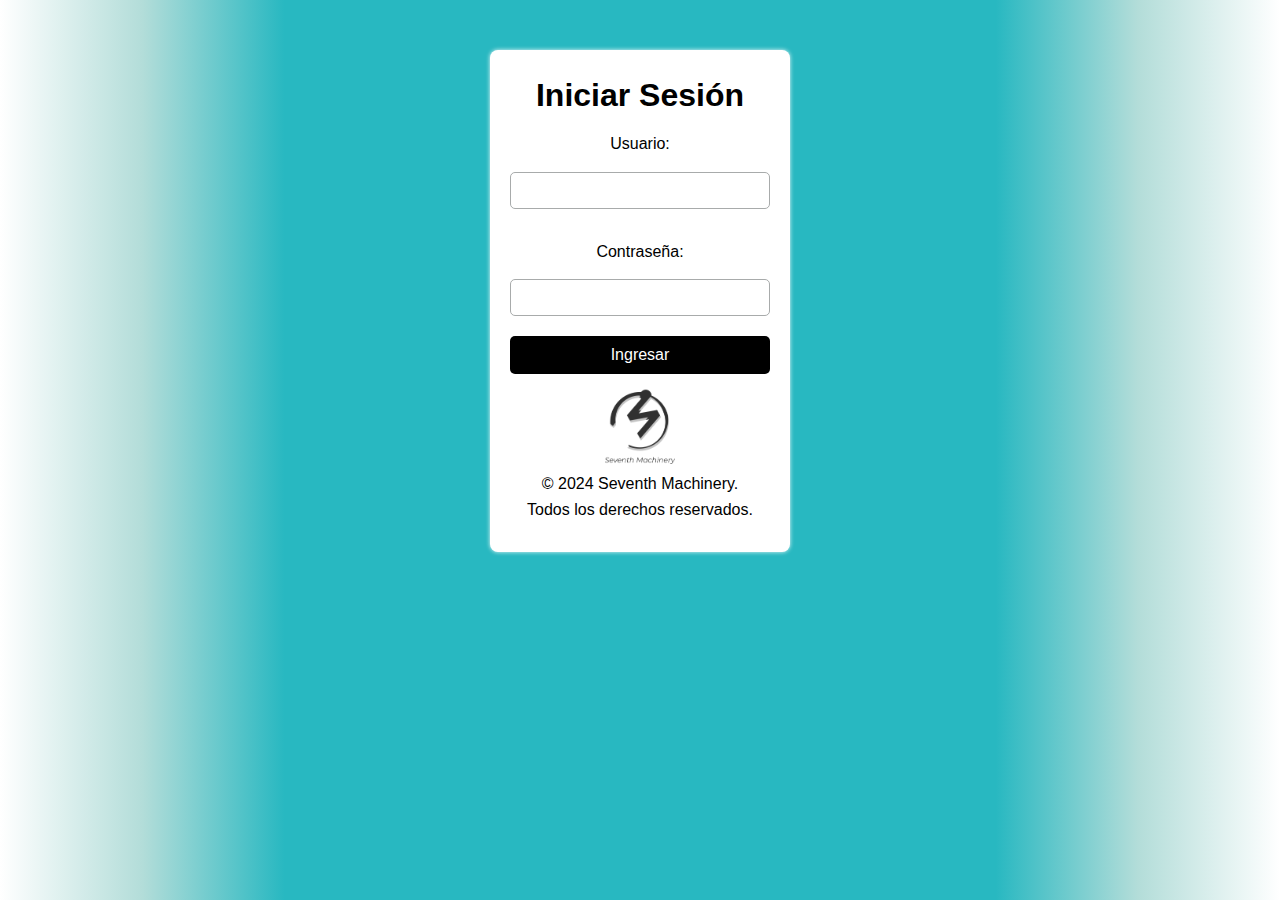
<file: Ford-scorpII/index.html>
<!DOCTYPE html>
<html lang="es">
<head>
    <meta charset="UTF-8">
    <meta name="viewport" content="width=device-width, initial-scale=3.0">
    <title>Ford-scorpII</title>
    <link rel="stylesheet" href="styles.css">
</head>
<body>
    <!-- Sección de Inicio de Sesión -->
    <div id="login-section">
        <h1>Iniciar Sesión</h1>
        <form id="login-form">
            <label for="username">Usuario:</label>
            <input type="text" id="username" name="username" required>
            <label for="password">Contraseña:</label>
            <input type="password" id="password" name="password" required>
            <button type="button" onclick="login()">Ingresar</button>
        </form>
	<footer>
		<img src="imagenes/firmamail.jpeg" alt="Logo de Seventh Machinery" width="70">
    		<p>&copy; 2024 Seventh Machinery. Todos los derechos reservados.</p>
	</footer>
    </div>


    <!-- Página Principal -->
    <div id="main-content" style="display: none;">
<div class="parallax">
        <header>
            <h1>Manual de Usuario: Sistema de visión SCORP-II</h1>
        </header>
</div>

        <!-- Sección de Contenido -->
<!-- Sección de Contenido -->
<section>
    <h2><br></h2>
    <h3>Objetivo del Manual</h3>
    <p>El propósito de este manual es brindarle una mejor experiencia al usuario al momento de configurar su sistema de visión por computadora, así como ofrecer soporte para instalación y manipulación.</p>
    <div class="video-container">
        <iframe class="presentacion" 
                src="https://www.youtube.com/embed/9Vru4YEnzCo" 
                title="Video de presentación"
                frameborder="0" 
                allow="accelerometer; autoplay; clipboard-write; encrypted-media; gyroscope; picture-in-picture" 
                allowfullscreen>
        </iframe>
    </div>
</section>

            
            <h3>Descripción General del Sistema</h3>
            <p>SCORP-II es un sistema inálambrico de visión que incluye una cámara IP. Además, cuenta con una unidad central de procesamiento (CPU) donde se lleva a cabo el análisis del vídeo. El algoritmo funciona de tal manera que el operario debe inspeccionar una parte específica de la carrocería durante un período de tiempo determinado para validar la inspección. Este análisis puede visualizarse en tiempo real en el monitor de la CPU central.
<img src="imagenes/DescrAntares.jpeg" alt="Descripción del Sistema Antares Tech" class="system-image">
 <div class="video-container">
        <iframe class="presentacion" 
                src="https://www.youtube.com/embed/2Ju7Uy2liuA" 
                title="Video de presentación"
                frameborder="0" 
                allow="accelerometer; autoplay; clipboard-write; encrypted-media; gyroscope; picture-in-picture" 
                allowfullscreen>
        </iframe>
    </div>
</p>
            

        <section>
            <h2><br>Modo de empleo</h2>

            <h3>Colocación de equipo</h3>
            <p>El operador del sistema de grabación debe colocarse, primeramente, el centro de control SCORP-II (que incluye batería y unidad de procesamiento) sobre la cadera y la cámara sobre la cabeza, utilizando la diadema con la que cuenta, como lo muestra el siguiente video.</p>

            <p>La duración de la batería es de aproximadamente 8 horas y utiliza un cargador de carga rápida tipo C.</p>

 <div class="video-container">
        <iframe class="presentacion" 
                src="https://www.youtube.com/embed/NcbVbM0ji40" 
                title="V1"
                frameborder="0" 
                allow="accelerometer; autoplay; clipboard-write; encrypted-media; gyroscope; picture-in-picture" 
                allowfullscreen>
        </iframe>
    </div>
            <p>Una vez puesto el equipo, se debe calibrar la cámara pues eso depende de la altura del operador.</p>

<p>Procedemos a encender el centro de procezamiento (dispositivo que se coloca a la altura de la cadera), encendemos la computadora con el software de SCORP-II y conectamos mediante WiFi la cámara para comenzar la inspección.</p>

            <h3>Interfaz de usuario</h3>
            <p>A continuación le explicamos la interfaz de SCORP-II:<br>

	    <ul>
	    <li>Lo primero que se ve al ingresar a la página es el inicio de sesión, para el cual deberá ingresar un usuario y contraseña previamente proporcionados</li>
	    <li>Posteriormente, verá la pantalla que permite calibrar la cámara, una vez calibrada puede comenzar con el arranque del sistema.</li>
		</ul><br></p>
    <div class="two-images">
        <img src="imagenes/F1.jpeg" alt="Descripción del Sistema Antares Tech" class="system-image">
        <img src="imagenes/F2.jpeg" alt="Descripción del Sistema Antares Tech" class="system-image">
    </div>

	    <ul>
	    <li>Al momento de presionar "Iniciar SCORP-II, le aparecerá la siguiente página donde podrá inicar a inspeccionar vehículos.</li>
	    <img src="imagenes/F3.jpeg" alt="Descripción del Sistema Antares Tech" class="system-image">
	    <li> Como se muestra en la imagen, con  SCORP-II puede ver el porcentaje de paneles inspeccionados tanto globalmente como por vehículo mediante video en tiempo real.</li></ul>

<!--
            
            <h3>Grabación y Almacenamiento de Datos</h3>
            <p>SCORP-II cuenta con un sistema de registros que muestra la cantidad de autos inspeccionados en una fecha y hora determinados, como lo muestra la siguiente imagen.</p>
	    <img src="D:\Pagina manual\F4.png" alt="Descripción del Sistema Antares Tech" class="system-image">
            <p>Las siguientes imágenes muestran resultados :
	    	<ul>
	    		<li>Globales</li>
	    		<li> Por panel</li>
	    		<li> Individuales</li>
	    	</ul>
	    </p>
	    <img src="D:\Pagina manual\F5.png" alt="Descripción del Sistema Antares Tech" class="system-image">


	    <br><p>El proceso de almacenamiento y consulta de los datos recopilados por SCORP-II se muestran en las siguientes imágenes.</p>
	    <p>En la carpeta "Resultados SCORP-II" se guardan los datos clasificados en:
	    	<ul>
	    		<li>Globales</li>
	    		<li> Por panel</li>
	    		<li> Individuales</li>
	    	</ul></p>
    <div class="two-images">
        <img src="D:\Pagina manual\D1.jpeg" alt="Descripción del Sistema Antares Tech" class="system-image">
        <img src="D:\Pagina manual\D2.jpeg" alt="Descripción del Sistema Antares Tech" class="system-image">
    </div>
        <img src="D:\Pagina manual\D3.jpeg" alt="Descripción del Sistema Antares Tech" class="system-image">

	    <p>En la carpeta "PyFORD" se guardan los datos:
	    	<ul>
	    		<li>Globales</li>
	    		<li> Por panel</li>
	    		<li> Individuales</li>
	    		<li>Tiempo</li>
	    		<li> Usuarios</li>
	    		<li> Parámetros de aplicación</li>
	    	</ul></p>
    <div class="two-images">
        <img src="D:\Pagina manual\D4.jpeg" alt="Descripción del Sistema Antares Tech" class="system-image">
        <img src="D:\Pagina manual\D5.jpeg" alt="Descripción del Sistema Antares Tech" class="system-image">
    </div>
    <div class="two-images">
        <img src="D:\Pagina manual\D6.jpeg" alt="Descripción del Sistema Antares Tech" class="system-image">
        <img src="D:\Pagina manual\D7.jpeg" alt="Descripción del Sistema Antares Tech" class="system-image">
    </div>
        <img src="D:\Pagina manual\D8.jpeg" alt="Descripción del Sistema Antares Tech" class="system-image">
        </section>
-->

        <section>
            <h2><br> Mantenimiento</h2>
            <p>Si lo que necesita es abrir el dispositivo para reemplazar componentes o meramente inspeccionar, en los siguientes videos le mostramos paso a paso cómo 	    realizarlo adecuadamente</p>
	    <p>Le sugerimos tener a la mano:
	    	<ul>
	    		<li> Desarmador de cruz</li>
	    		<li> Cuña o alguna pieza plástica delgada y pequeña para hacer palanca</li>
	    		<li> Dados pequeños</li>
	    		<li> Pinzas</li>
	    	</ul></p>
    <div class="video-grid-container">
        <iframe class="video-grid-item" 
                src="https://www.youtube.com/embed/WCe6BuFxeGQ" 
                title="VM1"
                frameborder="0" 
                allow="accelerometer; autoplay; clipboard-write; encrypted-media; gyroscope; picture-in-picture" 
                allowfullscreen>
        </iframe>
        <iframe class="video-grid-item"  
                src="https://www.youtube.com/embed/hZ36bDweLxw" 
                title="VM2"
                frameborder="0" 
                allow="accelerometer; autoplay; clipboard-write; encrypted-media; gyroscope; picture-in-picture" 
                allowfullscreen>
        </iframe>
        <iframe class="video-grid-item" 
                src="https://www.youtube.com/embed/RvDWajMUClM" 
                title="VM3"
                frameborder="0" 
                allow="accelerometer; autoplay; clipboard-write; encrypted-media; gyroscope; picture-in-picture" 
                allowfullscreen>
        </iframe>
	    </div>
            <p>Una vez realizado el reemplazo de componentes o inspección, le mostramos cómo volver a armar su SCORP-II en los siguientes videos:</p>
    <div class="video-grid-container">
        <iframe class="video-grid-item" 
                src="https://www.youtube.com/embed/OqjhW5KB1dY" 
                title="VM4"
                frameborder="0" 
                allow="accelerometer; autoplay; clipboard-write; encrypted-media; gyroscope; picture-in-picture" 
                allowfullscreen>
        </iframe>
        <iframe class="video-grid-item" 
                src="https://www.youtube.com/embed/wI9HPrn5KUU" 
                title="VM5"
                frameborder="0" 
                allow="accelerometer; autoplay; clipboard-write; encrypted-media; gyroscope; picture-in-picture" 
                allowfullscreen>
        </iframe>
        <iframe class="video-grid-item" 
                src="https://www.youtube.com/embed/V5nim2c9PKQ" 
                title="VM6"
                frameborder="0" 
                allow="accelerometer; autoplay; clipboard-write; encrypted-media; gyroscope; picture-in-picture" 
                allowfullscreen>
        </iframe>
        <iframe class="video-grid-item" 
                src="https://www.youtube.com/embed/KTum-XhPydY" 
                title="VM7"
                frameborder="0" 
                allow="accelerometer; autoplay; clipboard-write; encrypted-media; gyroscope; picture-in-picture" 
                allowfullscreen>
        </iframe>
	    </div>
 
            <h3>Contactos de Soporte</h3>
            <p>Correo electrónico: irisinsighttechgroup@gmail.com</p>
            <p>Número telefónico: +52 55 31 00 6267</p>
        </section>


	<footer class="footer-alt">
		<img src="imagenes/firmamail.jpeg" alt="Logo de Seventh Machinery" width="50">
    		<p>&copy; 2024 Seventh Machinery. Todos los derechos reservados</p>
	</footer>


    <script>
        // Función de autenticación básica
        function login() {
            const username = document.getElementById('username').value;
            const password = document.getElementById('password').value;

            // Cambia los valores de usuario y contraseña según lo que necesites
            const correctUsername = "FRD admin";
            const correctPassword = "CSAPAssembly";

            if (username === correctUsername && password === correctPassword) {
                document.getElementById('login-section').style.display = 'none';
                document.getElementById('main-content').style.display = 'block';
            } else {
                alert("Usuario o contraseña incorrectos");
            }
        }
    </script>
</body>
</html>
</file>
<file: Ford-scorpII/styles.css>
/* Reset de margen y padding para mantener consistencia */
* {
    margin: 0;
    padding: 0;
    box-sizing: border-box;
    font-family: Arial, sans-serif;
}

/* Fondo y estructura general */
body {
    background: linear-gradient(to right, #ffffff, #b3ddd9, #28b8c1, #28b8c1, #28b8c1, #28b8c1, #28b8c1 ,#28b8c1, #b3ddd9 , #ffffff);
    color: #333333;
    font-size: 16px;
    line-height: 1.6;
}

/* Fondo para la sección de inicio de sesión */
#login-section {
    background-color: #ffffff;
    color: black; /* Color de texto blanco para contraste */
    padding: 20px;
    width: 300px;
    margin: 50px auto;
    border-radius: 8px;
    box-shadow: 0px 0px 4px rgba(255, 255, 255, .9);
    text-align: center;
}

/* Opción 1: Fondo con imagen */
// Descomenta estas líneas para usar una imagen de fondo en lugar de color negro
/*
#login-section {
    background-image: url('ruta-de-tu-imagen.jpg'); /* Reemplaza con la ruta de tu imagen */
    background-size: cover;
    background-position: center;
    color: white;
}
*/

#login-section h1 {
    color: #000000;
    font-size: 1.5em;
    margin-bottom: 20px;
}

#login-form label {
    display: black;
    margin: 10px 0 5px;
    color: #0000000;
}

#login-form input[type="text"],
#login-form input[type="password"] {
    width: 100%;
    padding: 10px;
    margin-bottom: 10px;
    border: 1px solid #a8abab;
    border-radius: 5px;
}

#login-form button {
    background-color: #000000;
    color: white;
    padding: 10px;
    width: 100%;
    border: none;
    border-radius: 5px;
    cursor: pointer;
    font-size: 1em;
}

#login-form button:hover {
    background-color: #2c9195;
}

/* Estructura principal de la página */
#main-content {
    max-width: 1300px;
    margin: 0px auto;
    padding: 20px;
    background-color: #ffffff;
    border-radius: 8px;
    box-shadow: 0px 4px 8px rgba(0, 0, 0, 0.1);
}

/* Estilo del encabezado */
header {
    position: absolute; /* Posiciona el encabezado dentro del contenedor parallax */
    top: 50%; /* Lo coloca verticalmente al 50% de la altura de la sección */
    left: 0; /* Empuja el encabezado hacia la izquierda */
    width: 100%; /* Hace que el encabezado ocupe todo el ancho del contenedor */
    padding: 20px; /* Espaciado dentro del encabezado */
    text-align: center; /* Centra el texto */
    background: linear-gradient(to right, #33a4ba, #33a4ba ,#33a4ba, #3ac7de, #3ac7de, #3ac7de ,#3ac7de ,#33a4ba, #33a4ba, #33a4ba); 
    color: white;
    border-radius: 8px;
    text-shadow: 2px 2px 5px rgba(179, 179, 179, 0.8); /* Sombra del texto */
    transform: translateY(-50%); /* Ajusta la posición vertical para centrar mejor */
}

header h1 {
    font-size: 3em;
    margin: 0;
}

/* Secciones y subsecciones */
section {
    margin-bottom: 20px;
}

section h2 {
    font-size: 1.5em;
    color: #000000;
    margin-bottom: 10px;
    border-bottom: 2px solid #2c9195;
    padding-bottom: 5px;
}

section h3 {
    font-size: 1.2em;
    color: #2c9195;
    margin-top: 10px;
}

section p {
    margin: 10px 0;
    color: #000000;
}

/* Estilo para el primer pie de página */
footer {
    bottom: 0;
    left: 0;
    width: 100%;
    background-color: #ffffff; /* Color de fondo del footer */
    color: black; /* Color del texto */
    text-align: center;
    padding: 10px;
}
/* Estilo para el segundo pie de página (footer-alt) */
.footer-alt {
    bottom: 0;
    left: 0;
    width: 100%;
    background: linear-gradient(to right, #28b8c1, #28b8c1 ,#28b8c1, #28b8c1, #28b8c1, #28b8c1,#28b8c1, #b4b4b4, #b4b4b4, #ffffff);  
    color: #ffffff;             
    text-align: center;
    padding: 10px;
    border-radius: 8px;  
}

/* Primer pie de página con fondo personalizado (footer-container) */
.footer-container {
    width: 800px;              /* Ancho del pie de página */
    margin: 0 auto;            /* Centra el contenedor horizontalmente */
    background-color: #ffffff; /* Color de fondo */
    padding: 10px 0;           /* Espacio dentro del pie de página */
    text-align: center;        /* Centra el texto */
    border-radius: 8px;        /* Redondea las esquinas */
}

.footer2-container {
    width: 800px;              /* Ancho del pie de página */
    margin: 0 auto;            /* Centra el contenedor */
    background: linear-gradient(to right, #28b8c1, #b4b4b4, #c7c7c7, #ffffff);
    padding: 10px 0;           /* Espacio interior */
    text-align: center;        /* Centra el texto */
    border-radius: 8px;        /* Redondea las esquinas */
    font-size: 14px;           /* Tamaño de la fuente */
}


footer img {
    float: center;
}

/* Otros estilos */
body {
    font-family: Arial, sans-serif;
    margin: 0;
    padding: 0;
}

#login-section {
    text-align: center;
    margin: 50px auto;
    padding: 20px;
    width: 300px;
    background-color: #ffffff;
    border-radius: 8px;
}

/* Estilos del formulario */
form {
    display: flex;
    flex-direction: column;
    gap: 10px;
}

input {
    padding: 8px;
    border-radius: 4px;
    border: 1px solid #ccc;
}

button {
    padding: 10px;
    background-color: #4CAF50;
    color: black;
    border: none;
    border-radius: 4px;
    cursor: pointer;
}

button:hover {
    background-color: #45a049;
}


/* Estilos de botones y enlaces */
button, a {
    transition: background-color 0.3s ease;
}

a {
    color: #000000;
    text-decoration: none;
}

a:hover {
    color: #000000;
}

/* Estilo original para el contenedor */
.image-container {
    text-align: center; /* Este mantiene el centrado del contenedor original */
}

/* Estilo solo para las dos imágenes */
.two-images {
    max-width: 80%;  /* Limita el tamaño del contenedor */
    margin-top: 20px;  /* Da espacio por encima de la imagen */
    margin-bottom: 20px;  /* Da espacio por debajo de la imagen */
    display: flex;           /* Usa Flexbox para alinear las imágenes en una fila */
    justify-content: center; /* Centra las imágenes dentro del contenedor */
    gap: 20px;               /* Espacio entre las imágenes */
    margin-left: auto;       /* Centra el contenedor a la izquierda */
    margin-right: auto;      /* Centra el contenedor a la derecha */
}

.system-image {
    max-width: 60%;  /* Limita el tamaño de la imagen */
    margin-top: 20px;  /* Da espacio por encima de la imagen */
    margin-bottom: 20px;  /* Da espacio por debajo de la imagen */
    margin-left: auto;   /* Centra la imagen automáticamente en la pantalla */
    margin-right: auto;  /* Centra la imagen automáticamente en la pantalla */
    display: block;      /* Asegura que la imagen esté en su propia línea */
    border-radius: 8px;  /* Redondea las esquinas de la imagen */
}


ul {
    padding-left: 40px;  /* Agrega sangría a las viñetas */
    color: #000000;      /* Asegura que el color del texto en la lista sea negro */
}

li {
    margin-left: 20px;   /* Sangría adicional al texto de la lista (si se necesita) */
    color: #000000;      /* Asegura que el color del texto del ítem sea negro */
}

/* Estilo para las sublistas */
ul ul {
    padding-left: 20px;  /* Menor sangría para las sublistas (segundo nivel) */
    list-style-type: circle; /* Cambia el estilo de la viñeta a círculos en el segundo nivel */
}

ul ul li {
    margin-left: 10px;   /* Sangría adicional para los elementos del segundo nivel */
}

/* Contenedor para centrar el video horizontalmente */
.video-container {
    display: flex;
    justify-content: center;
    align-items: center;
    margin: 20px 0;
}

.presentacion {
    width: 100%;
    max-width: 1000px;
    height: 600px;
}

.video-grid-item {
    width: 100%;
    max-width: 500px; /* Ancho máximo de cada video */
    height: 300px; /* Altura fija para los videos */
    margin: 0 auto; /* Centra los videos horizontalmente */
}

/* Contenedor para alinear los videos en una cuadrícula */
.video-grid-container {
    display: grid;
    grid-template-columns: repeat(2, 1fr); /* Dos columnas */
    gap: 20px; /* Espacio entre los videos */
    justify-items: center; /* Centra los videos dentro del contenedor de la cuadrícula */
    align-items: center; /* Centra los videos verticalmente dentro de la cuadrícula */
    margin: 20px 0;
}

/* Efecto Parallax */
.parallax {
    position: relative; /* Establece el contenedor como relativo para posicionar elementos dentro */
    height: 93vh; /* Ajusta la altura de la sección */
    background: url('imagenes/Parallax.jpeg') no-repeat center center / cover;
    background-attachment: fixed; /* Aquí está el truco del Parallax */
    background-size: cover;
}

/* Responsividad */
@media (max-width: 600px) {
    #main-content, #login-section {
        width: 90%;
        padding: 10px;
    }
}

/* Desactiva la detección de tema oscuro */
@media (prefers-color-scheme: dark) {
    body, #main-content, #login-section {
        background-color: #ffffff;
        color: #000;
    }
}
</file>
